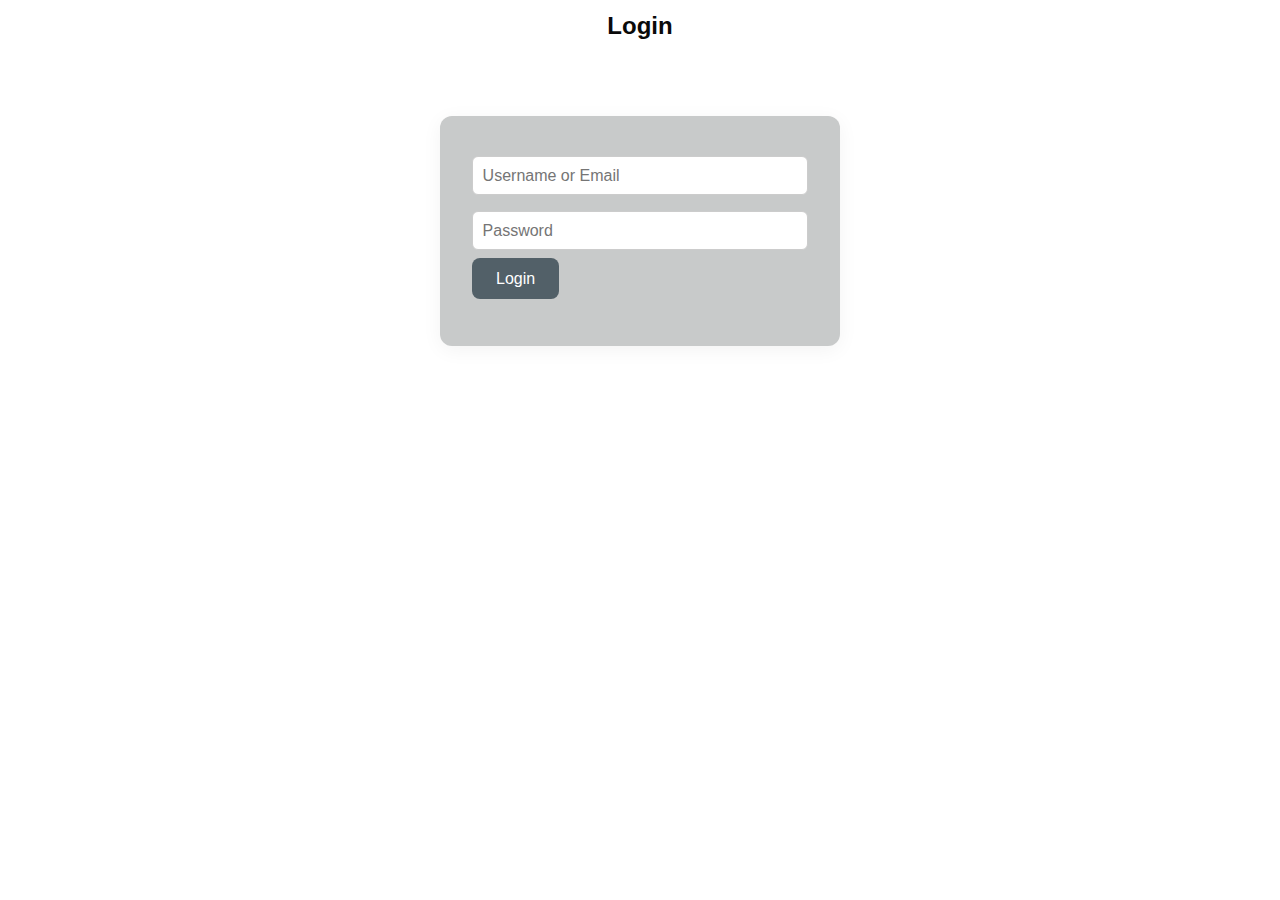
<file: index.html>
<!DOCTYPE html>
<html lang="en">
<head>
  <meta charset="UTF-8" />
  <link rel="stylesheet" href="style.css">
  <title>Login</title>
</head>
<body>
  <h2>Login</h2>
  <form id="loginForm">
    <input type="text" id="identifier" placeholder="Username or Email" required>
    <input type="password" id="password" placeholder="Password" required>
    <button type="submit">Login</button>
    <p id="error" style="color:red;"></p>
  </form>
  <script src="script/auth.js"></script>
</body>
</html>
</file>
<file: style.css>
:root {
  --primary: #526068;
  --secondary: #676a6e;
  --success: #3192aa;
  --danger: #642a25;
  --accent: #f7b731;
  --bg: #ffffff;
  --card-bg: #c8caca;
  --text: #0a0a0a;
  --muted: #7b8a99;
}

* {
  box-sizing: border-box;
}

body {
  font-family: 'Segoe UI', sans-serif;
  background: var(--bg);
  margin: 0;
  padding: 0;
  color: var(--text);
  display: flex;
  flex-direction: column;
  align-items: center;
  min-height: 100vh;
}

h1, h2, h3 {
  margin: 0.5em 0;
  font-weight: 600;
  text-align: center;
}

button {
  background: var(--primary);
  color: #fff;
  border: none;
  padding: 0.7em 1.5em;
  border-radius: 8px;
  cursor: pointer;
  font-size: 1em;
  transition: background 0.3s ease;
}

button:hover {
  background: var(--secondary);
}

input[type="text"],
input[type="password"] {
  padding: 0.6em;
  border: 1px solid #ccc;
  border-radius: 6px;
  width: 100%;
  margin: 0.5em 0;
  font-size: 1em;
}

form {
  background: var(--card-bg);
  padding: 2em;
  border-radius: 12px;
  box-shadow: 0 4px 20px rgba(0, 0, 0, 0.05);
  width: 100%;
  max-width: 400px;
  margin-top: 4em;
}

#error {
  color: var(--danger);
  font-size: 0.95em;
  margin-top: 0.5em;
  text-align: center;
}

.profile-container {
  width: 100%;
  max-width: 700px;
  padding: 2em;
  margin-top: 2em;
  background: var(--card-bg);
  border-radius: 16px;
  box-shadow: 0 4px 20px rgba(0, 0, 0, 0.06);
}

.profile-card {
  display: flex;
  flex-direction: column;
  align-items: center;
  margin: 2em auto;              /* vertical margin, horizontally centered */
  padding: 2em;                  /* internal spacing */
  max-width: 960px;              /* max readable width */
  width: calc(100% - 2em);       /* full width minus horizontal margin */
  background: var(--card-bg);    /* or your preferred background */
  border-radius: 14px;
  box-shadow: 5 4px 20px rgba(165, 214, 223, 0.05);
}


.avatar {
  width: 80px;
  height: 80px;
  background: var(--primary);
  color: #fff;
  border-radius: 50%;
  font-size: 2.5em;
  display: flex;
  align-items: center;
  justify-content: center;
  margin-bottom: 1em;
}

.xp-table {
  margin-top: 2em;
  background: var(--card-bg);
  padding: 1em;
  border-radius: 10px;
  box-shadow: 0 1px 6px rgba(0, 0, 0, 0.05);
}

.xp-table table {
  width: 100%;
  border-collapse: collapse;
  margin-top: 1em;
}

.xp-table th,
.xp-table td {
  border: 1px solid #ccc;
  padding: 0.5em 0.75em;
  text-align: left;
}

.xp-table th {
  background: var(--bg);
  color: var(--text);
  font-weight: 600;
}

.xp-project-list {
    margin-top: 1rem;
    padding-top: 0.5rem;
    border-top: 1px solid #ccc;
  }

.xp-project-list h4 {
    margin-bottom: 0.5rem;
  }

.xp-project-list {
  padding: 1rem;
  border-radius: 8px;
  background: #ffffff;
  margin-top: 1rem;
  box-shadow: 0 2px 5px rgba(0,0,0,0.05);
}

.xp-project-grid {
  display: grid;
  grid-template-columns: repeat(auto-fill, minmax(180px, 1fr));
  gap: 12px;
}

.xp-project-item {
  display: flex;
  justify-content: space-between;
  padding: 8px 12px;
  background-color: #f8f9fc;
  border-radius: 6px;
  font-size: 14px;
  font-family: sans-serif;
}

.project-name {
  font-weight: 500;
  color: #333;
}

.project-xp {
  color: #007bff;
  font-weight: bold;
}

.stats {
  display: flex;
  flex-wrap: wrap;
  justify-content: center;
  gap: 1.5em;
  margin-top: 1em;
}

.stat-cards {
  display: grid;
  grid-template-columns: repeat(auto-fit, minmax(140px, 1fr));
  gap: 1.5em;
  margin-top: 1em;
}

.stat-card {
  background: var(--bg);
  padding: 1.2em 1.5em;
  border-radius: 14px;
  min-width: 120px;
  text-align: center;
  box-shadow: 0 2px 12px rgba(0,0,0,0.08);
  transition: box-shadow 0.2s, transform 0.2s;
}
.stat-card:hover {
  box-shadow: 0 6px 24px rgba(45,140,240,0.10);
  transform: translateY(-2px) scale(1.03);
}

.stat-label {
  color: var(--muted);
  font-size: 0.95em;
  letter-spacing: 0.02em;
}

.stat-value {
  font-size: 1.5em;
  font-weight: bold;
  margin-top: 0.3em;
  color: var(--primary);
}

#skills {
  margin-top: 1em;
  font-weight: 500;
  color: var(--success);
}

.graph-section {
  margin-top: 2em;
  display: flex;
  flex-direction: column;
  gap: 2em;
}

.graph-card {
  padding: 1em;
  background: var(--card-bg);
  border-radius: 14px;
  box-shadow: 0 2px 12px rgba(0, 0, 0, 0.04);
  display: flex;
  flex-direction: column;
  align-items: center;
}

.graph-title {
  font-size: 1.1em;
  font-weight: 500;
  color: var(--text);
  margin-bottom: 0.8em;
}

svg {
  width: 100%;
  max-width: 600px;
  height: auto;
}

.graph-card canvas {
  max-width: 420px;
  width: 100%;
  margin: 0 auto;
  display: block;
}

/* Remove unused styles */
.xp-table, .xp-table table, .xp-table th, .xp-table td,
.xp-project-list, .xp-project-grid, .xp-project-item, .project-name, .project-xp {
  display: none !important;
}

@media (max-width: 600px) {
  form, .profile-container {
    margin: 1em;
    padding: 1em;
  }
  .stat-card {
    min-width: 100px;
  }
  svg {
    max-width: 100%;
  }
}

.dashboard-grid {
  display: grid;
  grid-template-columns: repeat(auto-fit, minmax(320px, 1fr));
  gap: 2em;
  margin-top: 2em;
  align-items: stretch;
}

/* Remove old .graph-section if not used */
.graph-section {
  display: none !important;
}

.profile-header {
  display: flex;
  align-items: flex-start;
  gap: 2em;
  margin-bottom: 2em;
}

.user-meta {
  display: flex;
  flex-direction: column;
  justify-content: center;
  gap: 0.5em;
}

.compact-stats {
  grid-template-columns: 1fr;
  gap: 0.5em;
  min-width: 160px;
  max-width: 180px;
}
.compact-stats .stat-card {
  padding: 0.7em 1em;
  border-radius: 8px;
  min-width: unset;
  font-size: 0.95em;
  box-shadow: 0 1px 4px rgba(0,0,0,0.04);
}

@media (max-width: 900px) {
  .profile-header {
    flex-direction: column;
    align-items: stretch;
    gap: 1em;
  }
  .compact-stats {
    max-width: 100%;
    min-width: 0;
    grid-template-columns: repeat(auto-fit, minmax(120px, 1fr));
  }
}
</file>
